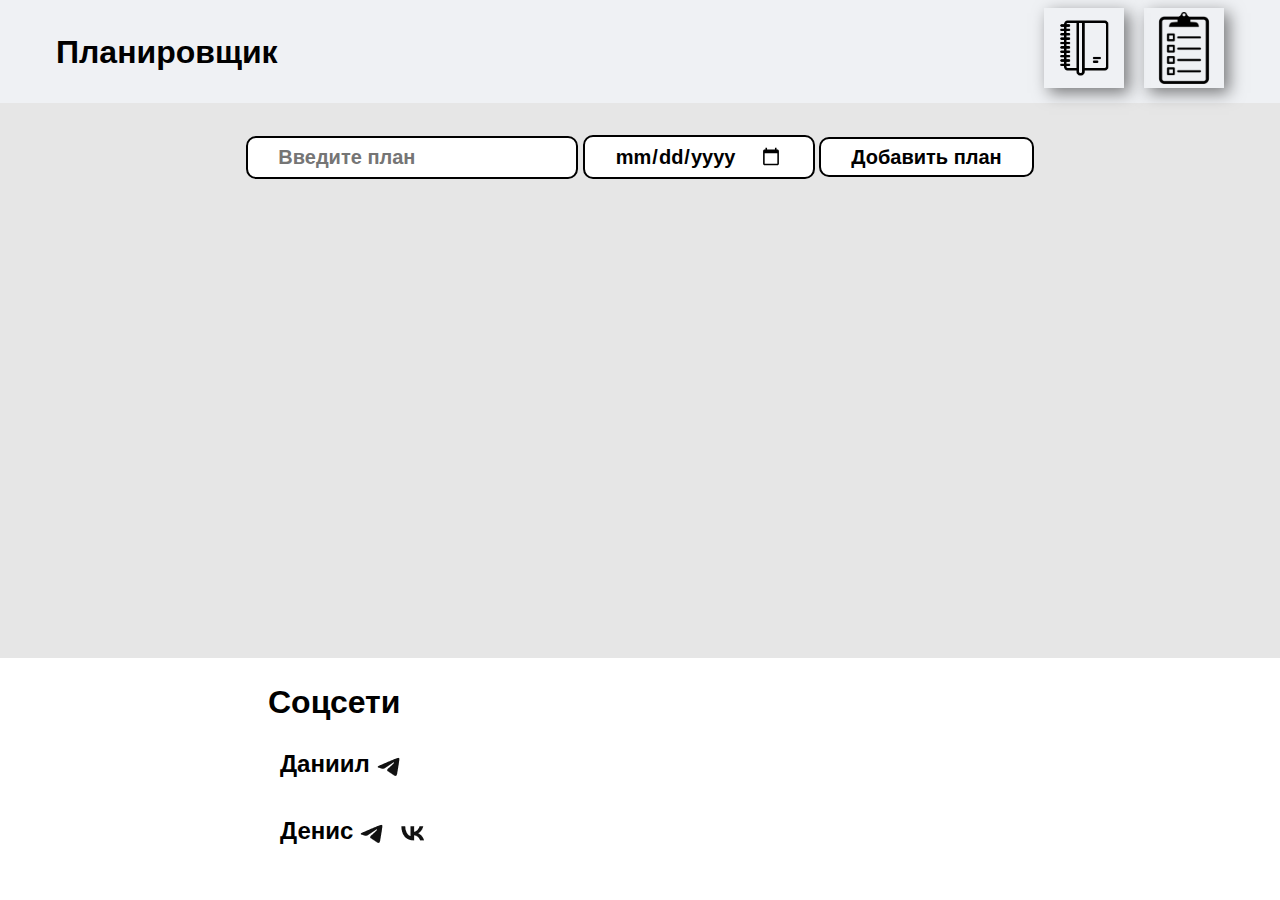
<file: index.html>
<!DOCTYPE html>
<html lang="ru">

<head>
    <meta charset="UTF-8">
    <meta name="viewport" content="width=device-width, initial-scale=1.0">
    <meta http-equiv="X-UA-Compatible" content="ie=edge">
    <title>Планировщик</title>
    <link rel="stylesheet" href="style.css">
</head>

<body>
    <header>
        <div class="container">
            <h1>Планировщик</h1>
            <!-- navbar -->
            <nav>
                <ul>
                    <li><a href="index.html" class="image-link1">
                            <img src="/assets/images/diary.png" alt="diary">
                        </a></li>
                    <li><a href="goals.html" class="image-link2">
                            <img src="/assets/images/goals.png" alt="goals">
                        </a></li>
                </ul>
            </nav>
            <!-- end navbar -->
        </div>

    </header>

    <!-- plan container -->
    <div class="container">
        <main>
            <div id="add-plan-card">
                <input type="text" id="add-plan-card-plan" placeholder="Введите план">
                <input type="date" id="add-plan-card-date" placeholder="Введите год">
                <button id="add-plan-card-button">Добавить план</button>
            </div>
            <ul id="plans-list">
            </ul>
        </main>
    </div>
    <!-- end plan container -->

    <!-- footer -->
    <footer>
        <h1>Соцсети</h1>
        <!-- socials -->
        <div class="contacts-block">
            <h2>Даниил</h2>
            <a href="https://t.me/apathetic9"><img src="/assets/images/Telegram.png" alt="Telegram"></a>
        </div>

        <div class="contacts-block">
            <h2>Денис</h2>
            <a href="https://t.me/Denchik198775"><img src="/assets/images/Telegram.png" alt="Telegram"></a>
            <a href="https://vk.com/id595384439"><img src="/assets/images/VK_black 1.png" alt="VK"></a>
        </div>
    </footer>
    <!-- end footer -->

    <script src="index.js"></script>
</body>

</html>
</file>
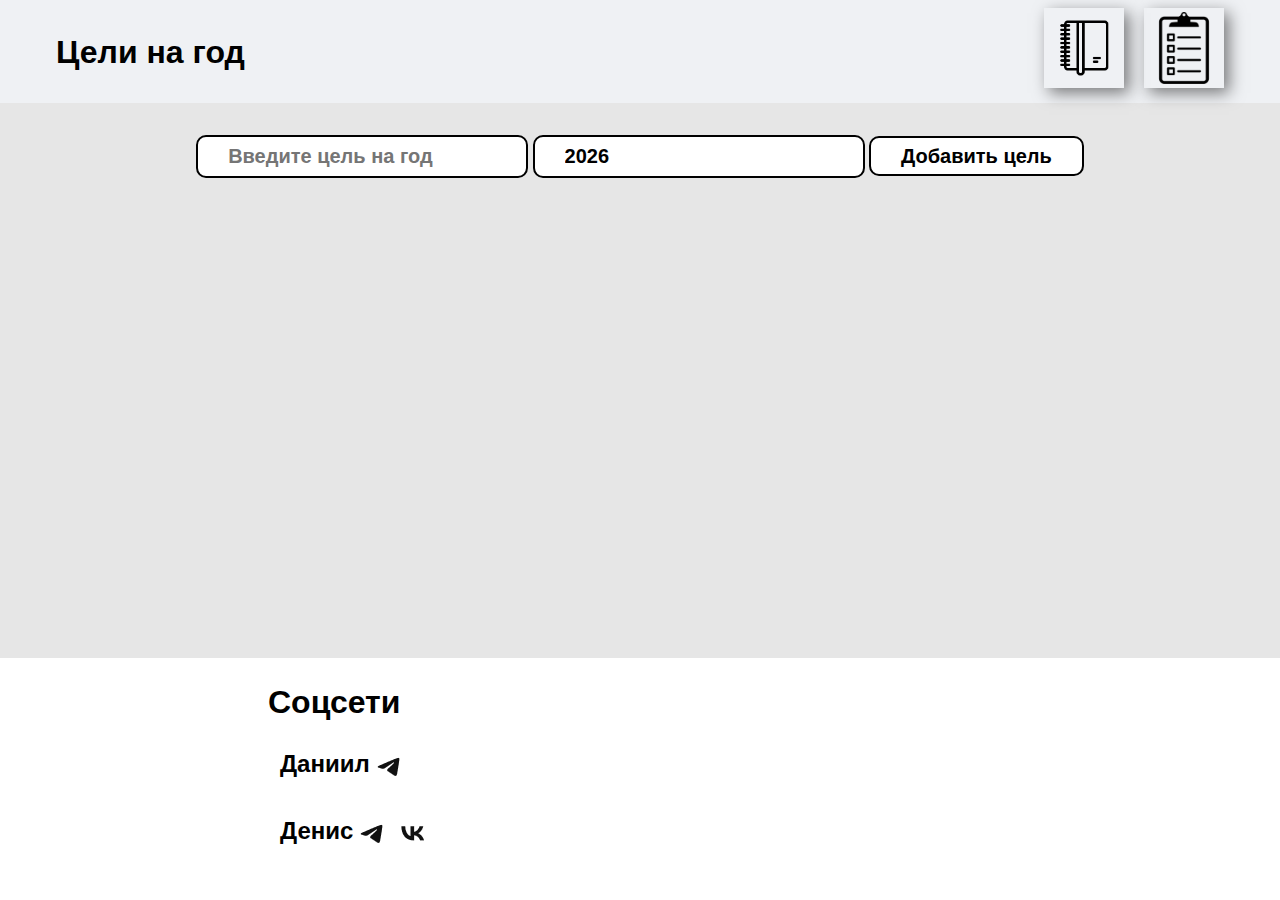
<file: goals.html>
<!DOCTYPE html>
<html lang="ru">

<head>
    <meta charset="UTF-8">
    <meta name="viewport" content="width=device-width, initial-scale=1.0">
    <meta http-equiv="X-UA-Compatible" content="ie=edge">
    <title>Цели на год</title>
    <link rel="stylesheet" href="style.css">
</head>

<body>
    <header>
        <div class="container">
            <h1>Цели на год</h1>
            <!-- navbar -->
            <nav>
                <ul>
                    <li><a href="index.html" class="image-link1">
                            <img src="/assets/images/diary.png" alt="diary">
                        </a></li>
                    <li><a href="goals.html" class="image-link2">
                            <img src="/assets/images/goals.png" alt="goals">
                        </a></li>
                </ul>
            </nav>
            <!-- end navbar -->
        </div>

    </header>
    <!-- goal container -->
    <div class="container">
        <main>
            <div id="add-goal-card">
                <input type="text" id="add-goal-card-goal" placeholder="Введите цель на год">
                <input type="number" id="add-goal-card-year">
                <button id="add-goal-card-button">Добавить цель</button>
            </div>
            <ul id="goals-list">
            </ul>
        </main>
    </div>
    <!-- end goal container -->
</body>


<!-- footer -->
<footer>
    <h1>Соцсети</h1>
    <!-- socials -->
    <div class="contacts-block">
        <h2>Даниил</h2>
        <a href="https://t.me/apathetic9"><img src="/assets/images/Telegram.png" alt="Telegram"></a>
    </div>

    <div class="contacts-block">
        <h2>Денис</h2>
        <a href="https://t.me/Denchik198775"><img src="/assets/images/Telegram.png" alt="Telegram"></a>
        <a href="https://vk.com/id595384439"><img src="/assets/images/VK_black 1.png" alt="VK"></a>
    </div>
    <!-- end socials -->
</footer>
<!-- end footer -->
<script src="goals.js"></script>
</body>

</html>
</file>
<file: style.css>
*,
*::before,
*::after {
    box-sizing: border-box;
}

* {
    margin: 0;
}

body {
    line-height: 1.5;
    -webkit-font-smoothing: antialiased;
}


img,
picture,
video,
canvas,
svg {
    display: block;
    max-width: 100%;
}

input,
button,
textarea,
select {
    font: inherit;
}

p,
h1,
h2,
h3,
h4,
h5,
h6 {
    overflow-wrap: break-word;
}

p {
    text-wrap: pretty;
}

h1,
h2,
h3,
h4,
h5,
h6 {
    text-wrap: balance;
}

#root,
#__next {
    isolation: isolate;
}

body {
    display: flex;
    flex-direction: column;
    min-height: 100vh;
    color: #000000;
    background-color: #E6E6E6; 
    font-family: 'Golos', sans-serif;
}

header {
    background-color: #eff1f4;
    margin-bottom: 32px;
}

header div {
    display: flex;
    justify-content: space-between;
    align-items: center;
    padding-top: 8px;
    padding-bottom: 8px;
}

nav ul {
    list-style: none;
    display: flex;
    justify-content: flex-end;
    align-items: center;
}

#add-plan-card, #add-goal-card {
    margin-bottom: 32px;
  }


  #plans-list, #goals-list {
    list-style: none;
    display: flex;
    flex-direction: column;
    gap: 16px;
    padding: 0;
  }
  
  .plan-item, .goal-item {
    background-color: #8a99b5;
    padding: 16px;
    border-radius: 16px;
  }
  
  .plan-item:has(.urgent-check:checked) {
    background-color: #f16d22;
    color: white;
  }
  
  .plan-item:has(.completed-check:checked), .goal-item:has(.completed-check:checked) {
    background-color: #eff1f4;
    color: #20304a;
    text-decoration: line-through;
  }

.container {
    flex: 1;
    max-width: 1200px;
    padding-left: 16px;
    padding-right: 16px;
    margin: 0 auto;
}

.image-link1 {
    display: inline-block;
    margin: 0;
}

.image-link1 img {
    display: block;
    width: 80px;
}

.image-link2 {
    display: inline-block;
    margin-left: 20px;
}

.image-link2 img {
    display: block;
    width: 80px;
}

footer {
    background-color: white;
    padding: 20px; 
    position: relative;
    width: 100%; 
    bottom: 0;
}

footer h1{
    transform: translateX(20%);
}

.contacts-block {
    display: flex;
    margin: 20px;
    transform: translateX(20%);
}

.contacts-block img {
    display: inline-block;
}

button{
    padding: 8px 30px;
    font-size: 20px;
    font-weight: 600;
    line-height: 100%;
    text-wrap: nowrap;
    border: 2px solid black;
    border-radius: 10px;
    cursor: pointer;
    background-color: white;
}

input{
    color: #000;
    padding: 8px 30px;
    font-size: 20px;
    font-weight: 600;
    line-height: 100%;
    text-wrap: nowrap;
    border: 2px solid black;
    border-radius: 10px;
    background-color: white;
}

.image-link1{
    display: inline-block;
}

.image-link1 img{
    display: block;
    transition: box-shadow 0.3s;
    box-shadow: 5px 5px 15px rgba(0, 0, 0, 0.5);
}

.image-link1:hover img{
    box-shadow: 3px 3px 5px rgba(0, 0, 0, 0.5);
}

.image-link2{
    display: inline-block;
}

.image-link2 img{
    display: block;
    transition: box-shadow 0.3s;
    box-shadow: 5px 5px 15px rgba(0, 0, 0, 0.5);
}

.image-link2:hover img{
    box-shadow: 3px 3px 5px rgba(0, 0, 0, 0.5);
}
</file>
